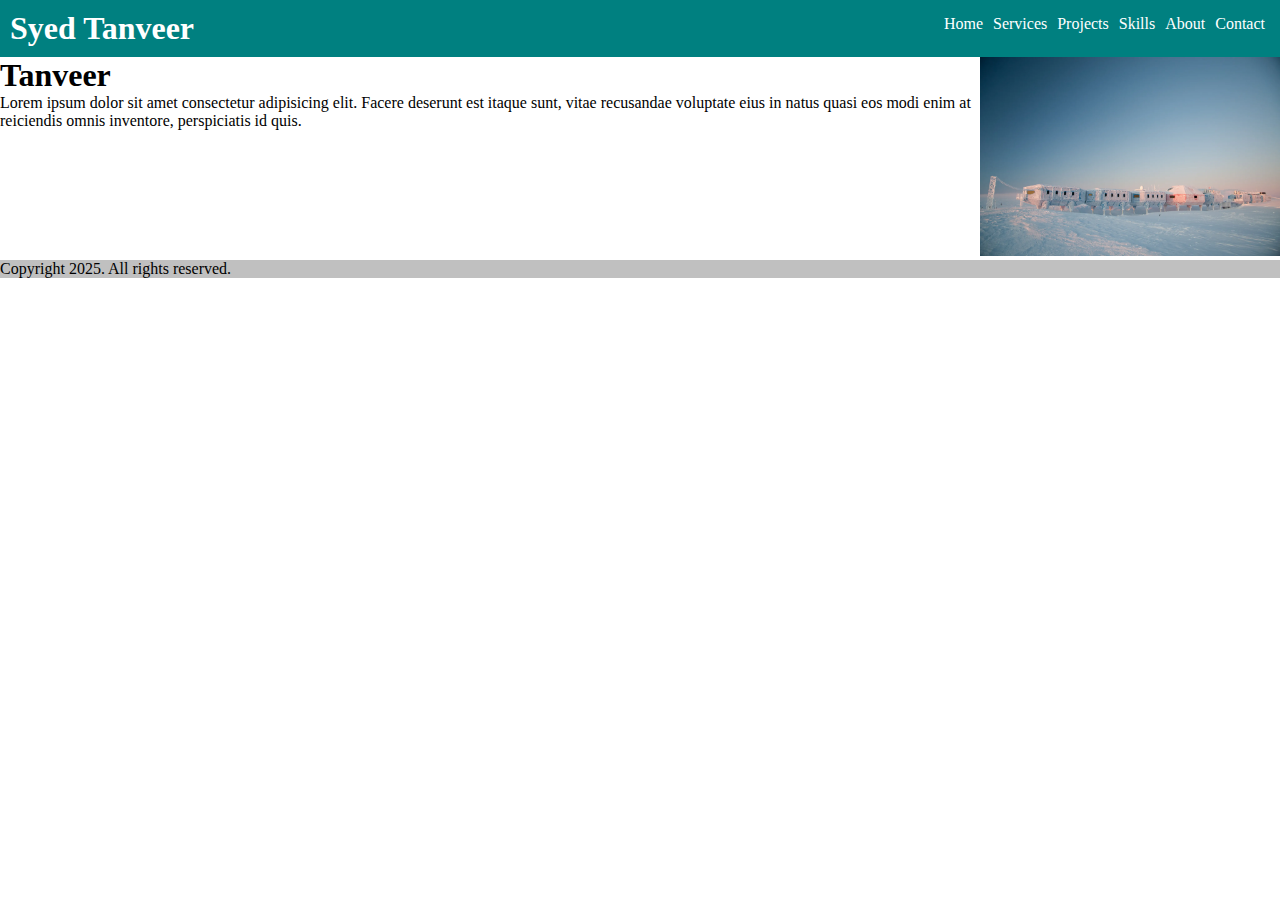
<file: index.html>
<!DOCTYPE html>
<html lang="en">
  <head>
    <meta charset="UTF-8" />
    <meta name="viewport" content="width=device-width, initial-scale=1.0" />
    <title>Document</title>
    <link rel="stylesheet" href="styles.css" />
  </head>
  <body>
    <div class="container">
      <div class="header">
        <h1>Syed Tanveer</h1>
        <div>
            <ul class="menu">
            <li><a href="#">Home</a></li>
            <li><a href="#">Services</a></li>
            <li><a href="#">Projects</a></li>
            <li><a href="#">Skills</a></li>
            <li><a href="#">About</a></li>
            <li><a href="#">Contact</a></li>
            </ul>
        </div>
      </div>
      <div>
        <div id="Home" style="display: flex;">
          <div>
            <h1>Tanveer</h1>
            <p>Lorem ipsum dolor sit amet consectetur adipisicing elit. Facere deserunt est itaque sunt, vitae recusandae voluptate eius in natus quasi eos modi enim at reiciendis omnis inventore, perspiciatis id quis.</p>
          </div>
          <div>
            <img src="image.png"alt="Profile pic" width="300px">
          </div>
        </div>
        <div id="Services">
          
        </div>
        <div id="Projects">
          
        </div>
        <div id="skills">
          
        </div>
        <div id="About">
          
        </div>
        <div id="Contact">
          
        </div>
      </div>
      <div class="footer">Copyright 2025. All rights reserved.</div>
    </div>
  </body>
</html>
</file>
<file: styles.css>
.header {
    padding: 10px;
    display: flex;
    justify-content: space-between;
     background-color: teal;
     color: white;
 }

 .footer {
     background-color: silver;
 }

 .container
 {
    margin: 0px;
 }

 *{
   margin: 0px; 
 }
 .menu{
    display: flex;
 }
 .menu li{
   list-style: none;
   margin: 5px;
 }
 .menu li a{
   text-decoration: none;
   color: white;
 }
</file>
